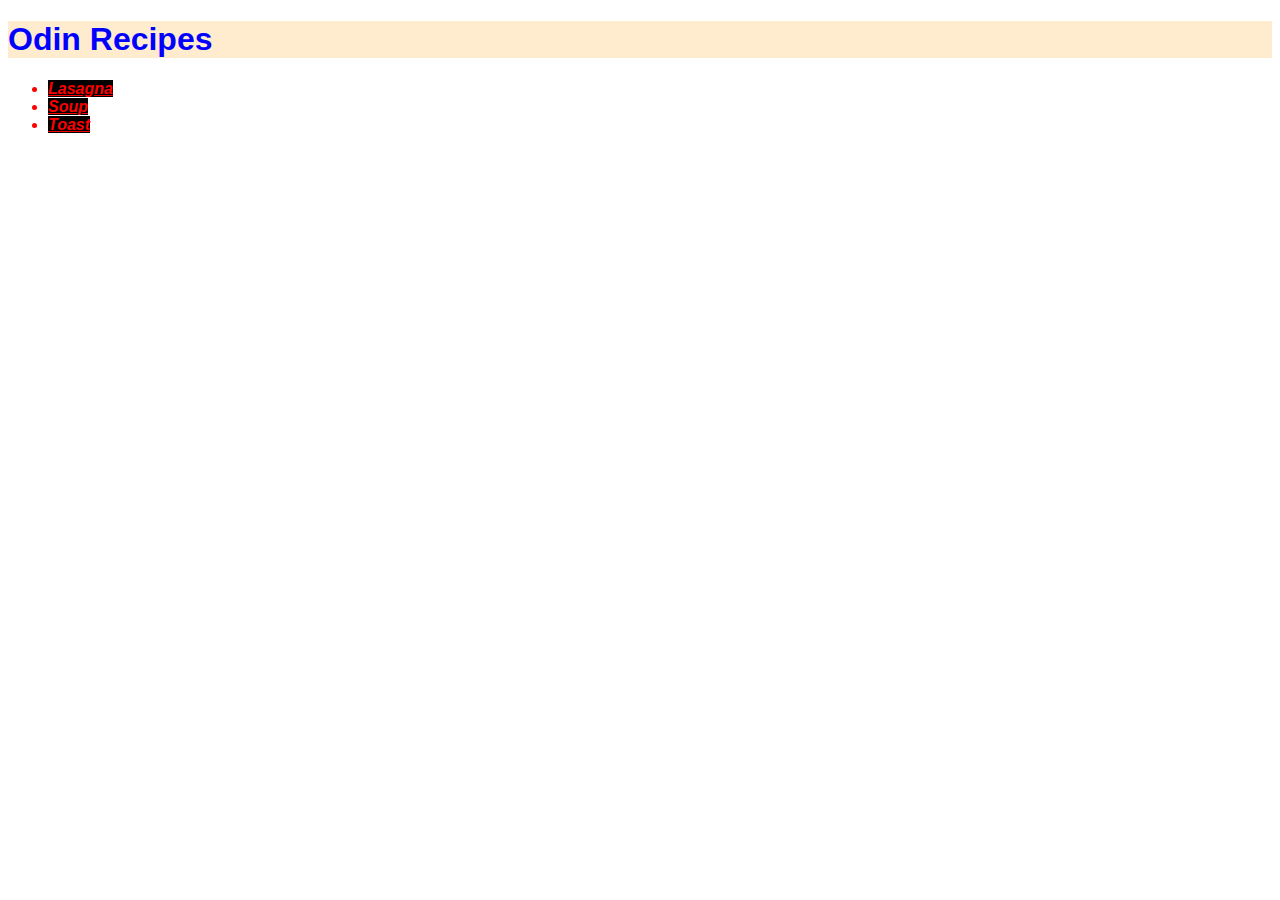
<file: index.html>
<!DOCTYPE html>
<html lang="en">
    <head>
        <meta charset="utf-8">
        <title>Odin Recipes</title>
        <link rel="stylesheet" href="style.css">
    </head>
    <body>
        <h1>Odin Recipes</h1>
            <ul>
                <li><a class="list" href="./recipes/lasagna.html">Lasagna</a></li>
                <li><a class="list" href="./recipes/soup.html">Soup</a></li>
                <li><a class="list" href="./recipes/toast.html">Toast</a></li>

            </ul>    
    </body>


</html>
</file>
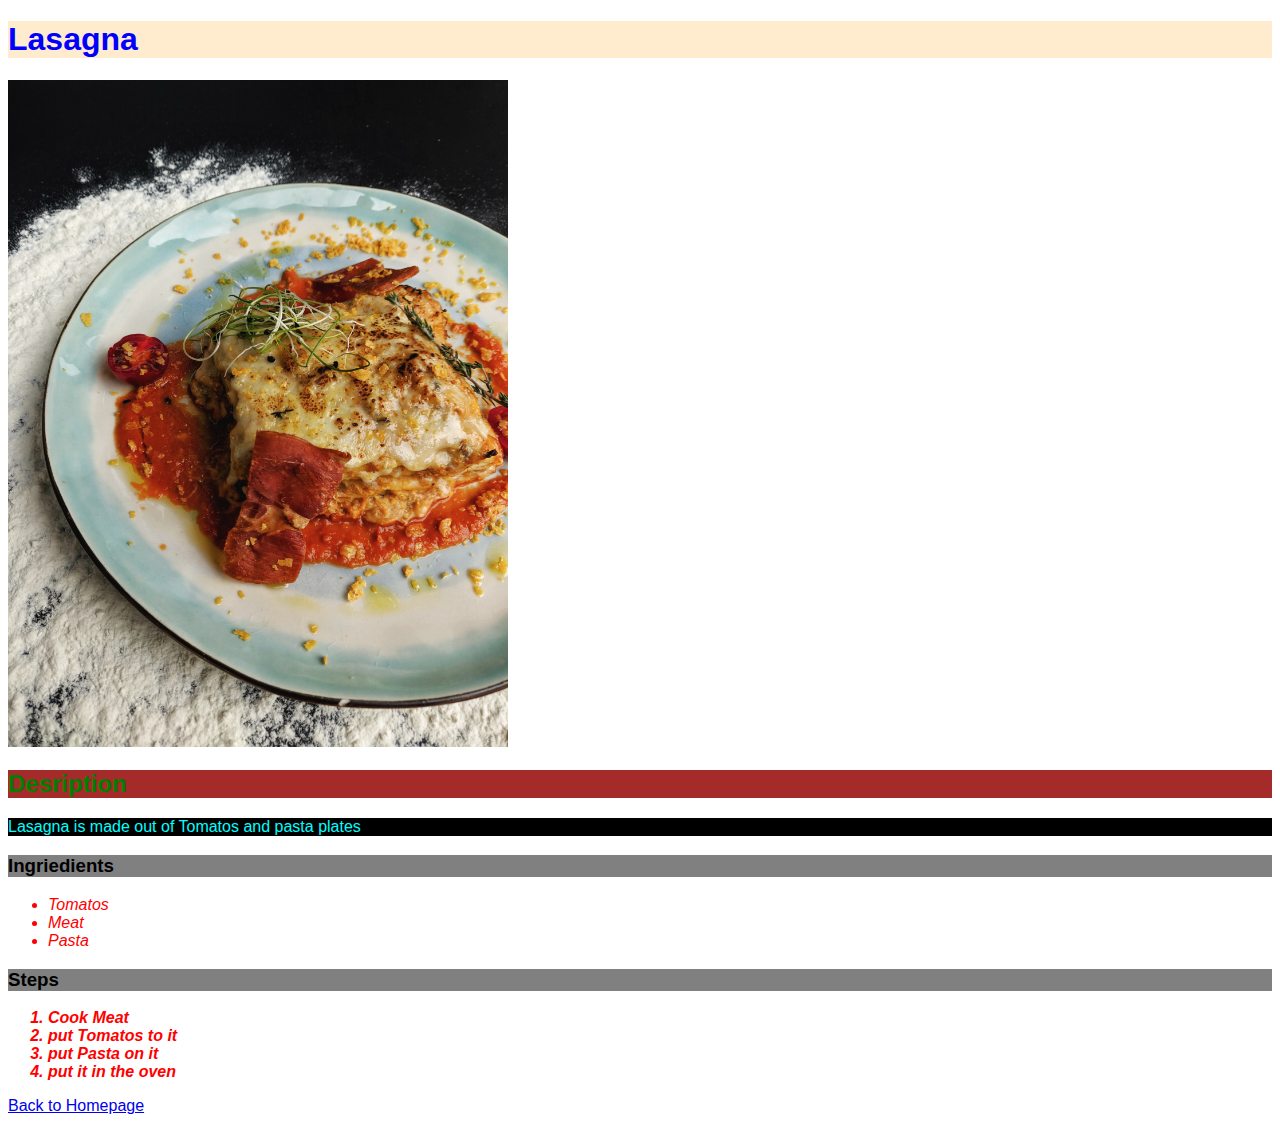
<file: recipes/lasagna.html>
<!DOCTYPE html>
<html lang="en">
    <head>
        <meta charset="utf-8">
        <title>Lasagna</title>
        <link rel="stylesheet" href="../style.css">
    </head>
    <body>
        <h1>Lasagna</h1>
        <img src="../images/lasagna.jpg" width="500" alt="Lasagna on a plate">

        <h2>Desription</h2>
        <p>Lasagna is made out of Tomatos and pasta plates</p>
        <h3>Ingriedients</h3>
            <ul>
                <li>Tomatos</li>
                <li>Meat</li>
                <li>Pasta</li>
            </ul>
        <h3>Steps</h3>
            <ol>
                <li>Cook Meat</li>
                <li>put Tomatos to it</li>
                <li>put Pasta on it</li>
                <li>put it in the oven</li>
            </ol>    
        <a href="../index.html">Back to Homepage</a>    
    </body>

</html>
</file>
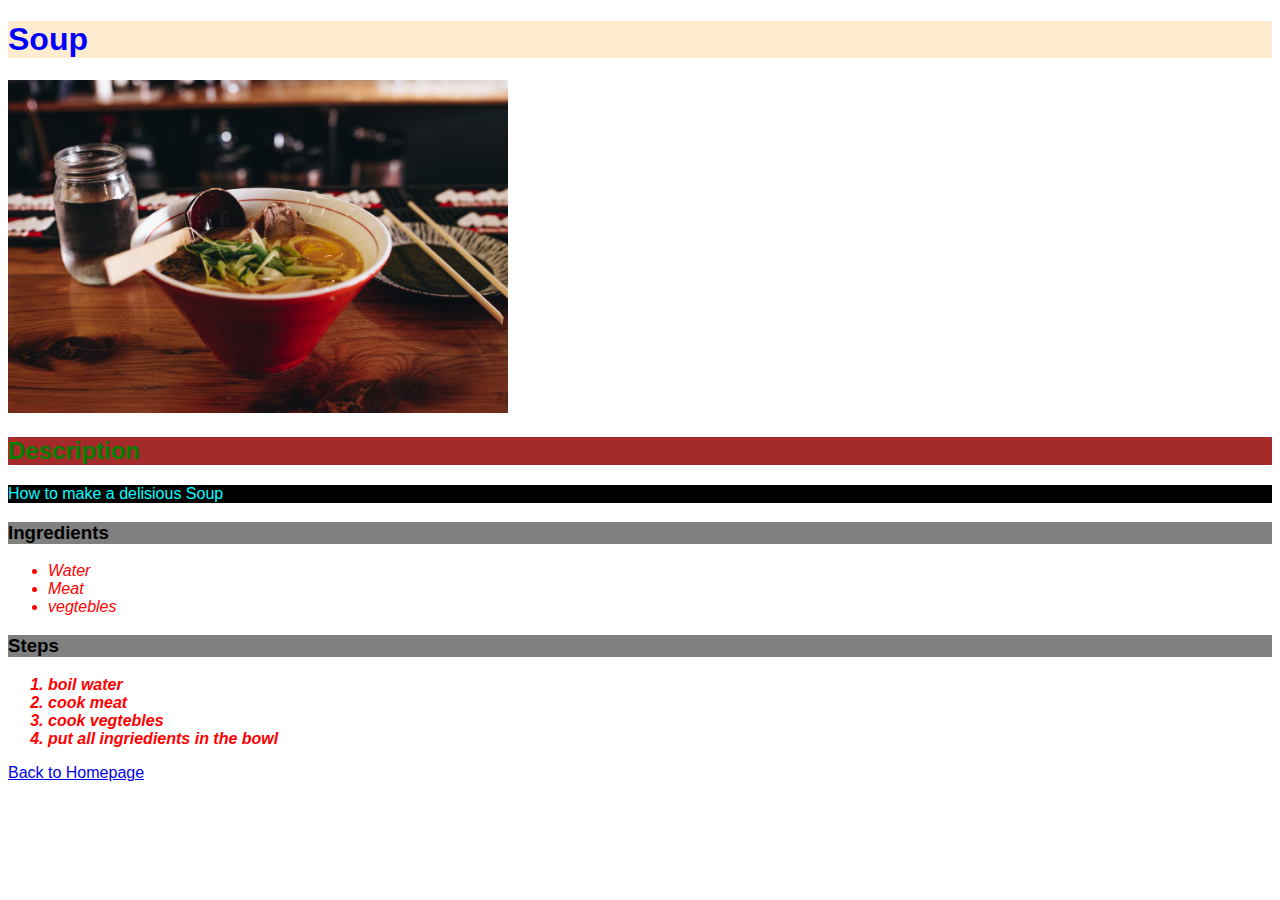
<file: recipes/soup.html>
<!DOCTYPE html>
<html lang="en">
    <head>
        <meta charset="utf-8">
        <title>Soup</title>
        <link rel="stylesheet" href="../style.css">
    </head>
    <body>
        <h1>Soup</h1>
        <img src="../images/soup.jpg" width="500" alt="Soup on a table">
        <h2>Description</h2>
        <p>How to make a delisious Soup</p>

        <h3>Ingredients</h3>
            <ul>
                <li>Water</li>
                <li>Meat</li>
                <li>vegtebles</li>
            </ul>

        <h3>Steps</h3>
            <ol>
                <li>boil water</li>
                <li>cook meat</li>
                <li>cook vegtebles</li>
                <li>put all ingriedients in the bowl</li>
            </ol>    
        <a href="../index.html">Back to Homepage</a>    
    </body>


</html>
</file>
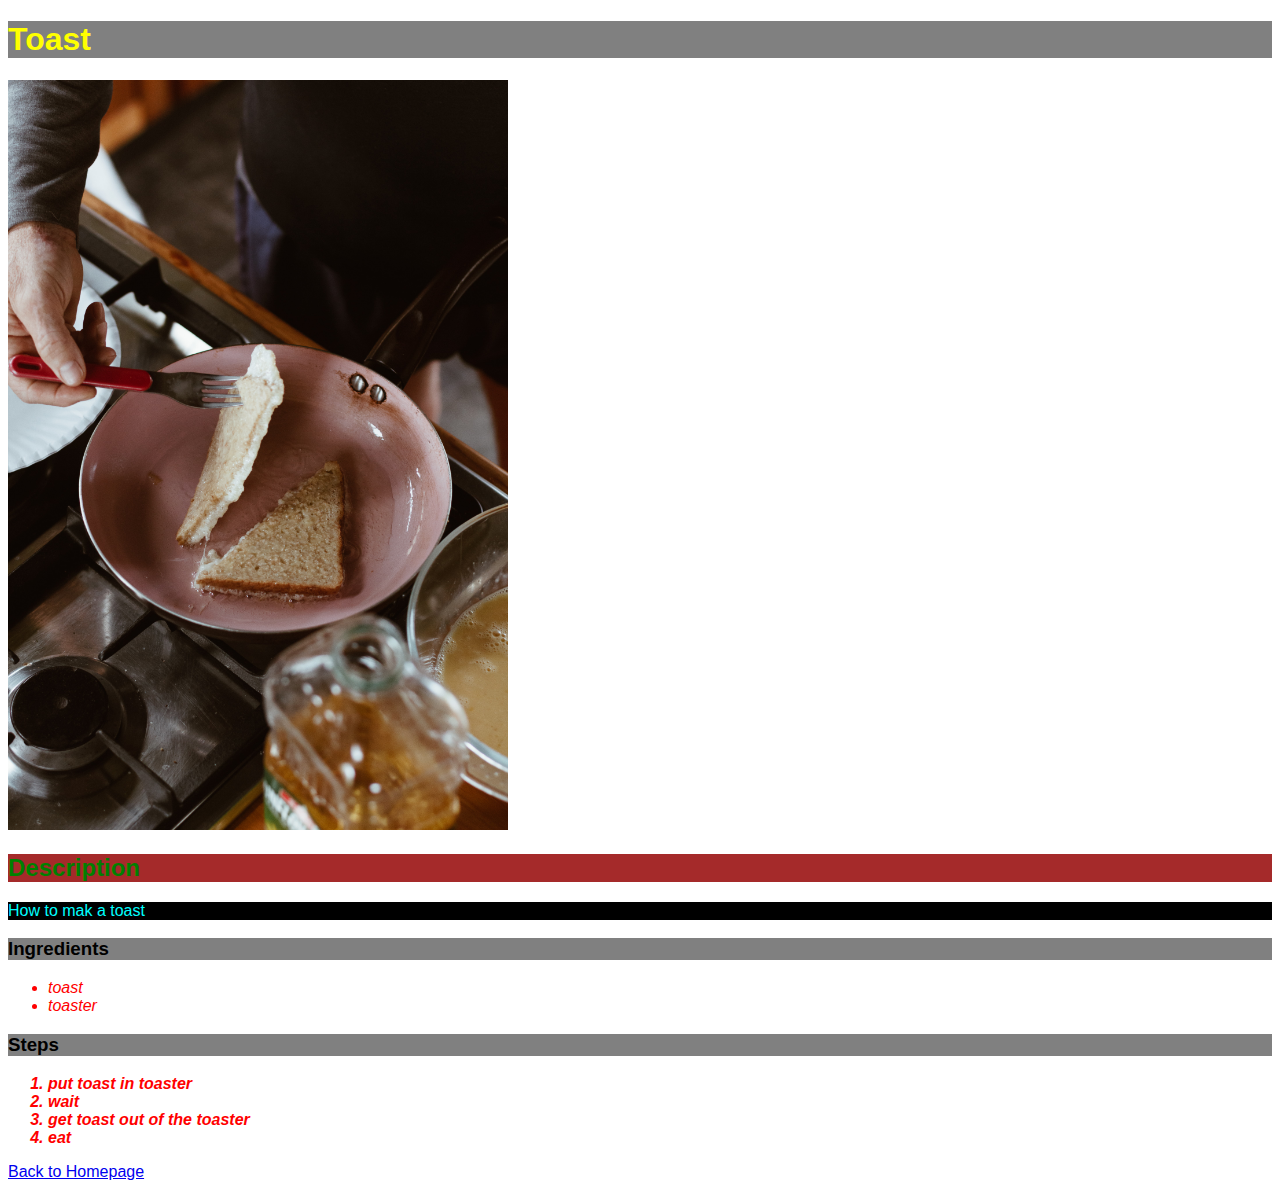
<file: recipes/toast.html>
<!DOCTYPE html>
<html lang="en">
    <head>
        <meta charset="utf-8">
        <title>Toast</title>
        <link rel="stylesheet" href="../style.css">
    </head>
    <body>
        <h1 class="toast">Toast</h1>
        <img src="../images/toast.jpg" width="500" alt="toast on a plate">

        <h2>Description</h2>
        <p>How to mak a toast</p>

        <h3>Ingredients</h3>
            <ul>
                <li>toast</li>
                <li>toaster</li>
            </ul>

        <h3>Steps</h3>
            <ol>
                <li>put toast in toaster</li>
                <li>wait</li>
                <li>get toast out of the toaster</li>
                <li>eat</li>
            </ol>    
        <a href="../index.html">Back to Homepage</a>
    </body>

</html>
</file>
<file: style.css>
* {
    font-family: Arial, Helvetica, sans-serif;
}

h1 {
    font-weight: bold;
    color: blue;
    background-color: blanchedalmond;
}

.list {
    font-weight: bold;
    color: red; 
    background-color: black;
}

h2 {
    color: green;
    background-color: brown;
}

.toast {
    color: yellow;
    background-color: gray;
}

p {
    color: aqua;
    background-color: black;
}

h3 {
    color: black;
    background-color: gray;
    font-weight: bold;
}

ol {
    font-weight: bold;
}

li {
    color: red;
    background-color: white;
    font-style: italic;
}
</file>
